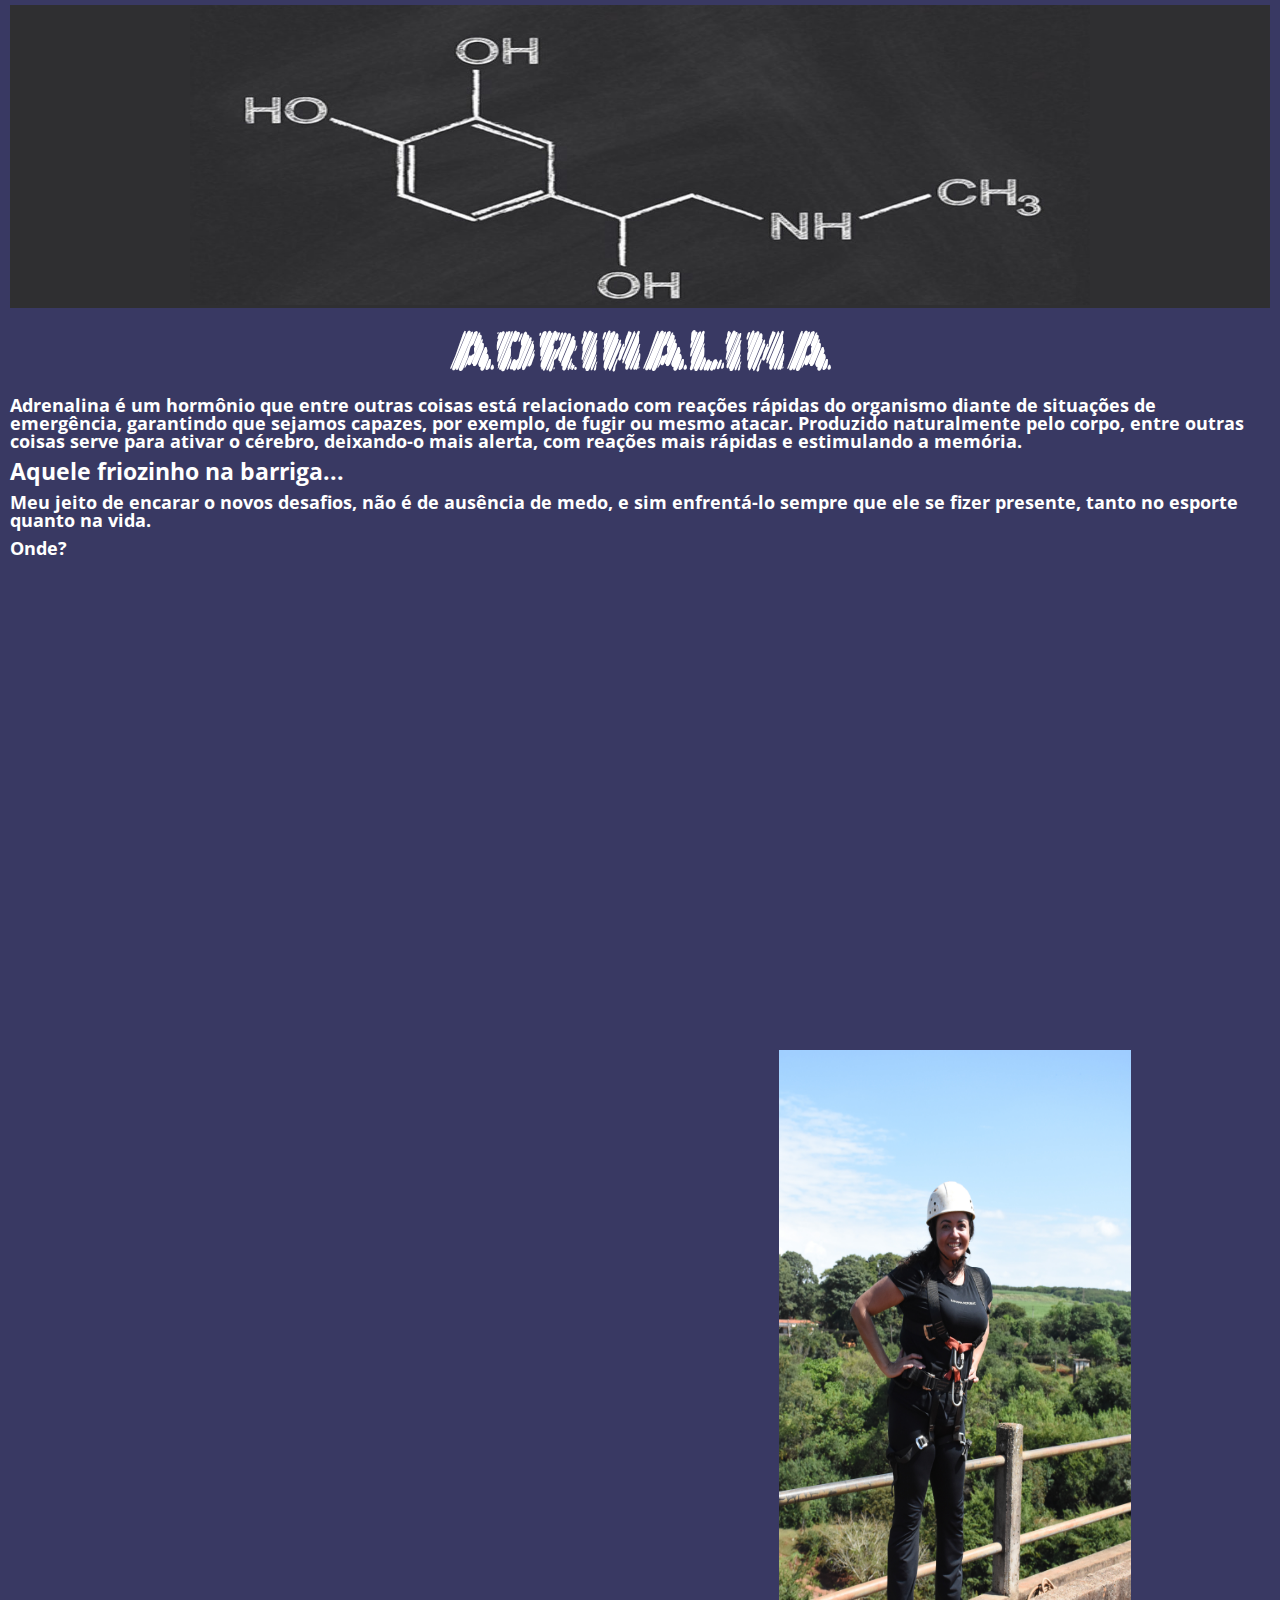
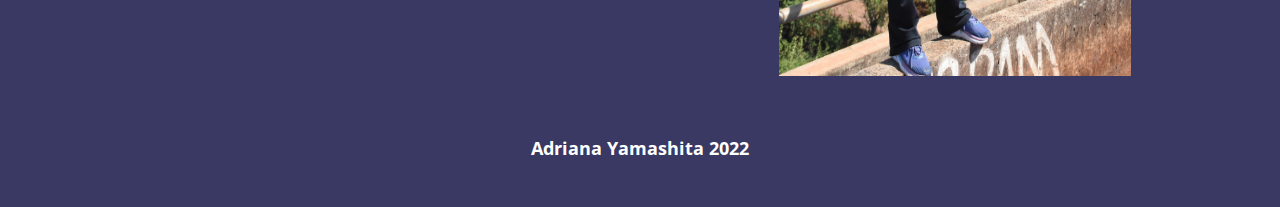
<file: index.html>
<!DOCTYPE html>
<html lang="pt-br">
	<head>
		<meta charset="UTF-8">
		<meta name="viewport" content="width=device-width">
		<title>Adrinalina</title>
		
		<link rel="stylesheet" href="reset.css">
		<link rel="stylesheet" href="style.css">

		<link <link rel="preconnect" href="https://fonts.googleapis.com">
		<link rel="preconnect" href="https://fonts.gstatic.com" crossorigin>
		<link href="https://fonts.googleapis.com/css2?family=Inter&family=Rubik+Marker+Hatch&display=swap" rel="stylesheet">
		
		<link rel="preconnect" href="https://fonts.googleapis.com">
		<link rel="preconnect" href="https://fonts.gstatic.com" crossorigin>
		<link href="https://fonts.googleapis.com/css2?family=Inter&family=Noto+Sans+JP:wght@300&family=Open+Sans:ital,wght@1,300&family=Rubik+Marker+Hatch&display=swap" rel="stylesheet">
		
		
	</head>

	<body>
		<header>
				<h1><img width="900" height="300" src="logo.jpg" alt="formula do hormonio adrenalina"></h1>
				<h2>ADRINALINA</h2>
		</header>
		
		<div class="texto">
			<p id="adrenalina"><b>Adrenalina</b> é um hormônio que entre outras coisas está relacionado com reações rápidas do organismo diante de situações de emergência, garantindo que sejamos capazes, por exemplo, de fugir ou mesmo atacar. Produzido naturalmente pelo corpo, entre outras coisas serve para ativar o cérebro, deixando-o mais alerta, com reações mais rápidas e estimulando a memória.</p>

			<p id="friozinho"><b>Aquele friozinho na barriga...</b></p>

			<p id="meu">Meu jeito de encarar o novos desafios, não é de ausência de medo, e sim enfrentá-lo sempre que ele se fizer presente, tanto no esporte quanto na vida.</p>
		</div>

		<section class="mapa">
			<h3 class="titulo-principal">Onde?</h3>
			<div class="mapa-conteudo">
				<iframe src="https://www.google.com/maps/embed?pb=!1m18!1m12!1m3!1d3685.5586289713265!2d-47.439297785090076!3d-22.52073728520951!2m3!1f0!2f0!3f0!3m2!1i1024!2i768!4f13.1!3m3!1m2!1s0x94c881e21e5f7821%3A0xf9804f7bd9c49f34!2sPonte%20do%20Esqueleto%20Rope%20Jump%20Alta%20Queda!5e0!3m2!1sen!2sbr!4v1664133363250!5m2!1sen!2sbr" width="600" height="450" style="border:0;" allowfullscreen="" loading="lazy" referrerpolicy="no-referrer-when-downgrade"></iframe>
			</div>
		</section>

		<section class="midia">
			<div class="video">
				<iframe width="352" height="626" src="https://www.youtube.com/embed/ioQ1rrwbI38" title="Salto Ponte do Esqueleto 2022 09 25" frameborder="0" allow="accelerometer; autoplay; clipboard-write; encrypted-media; gyroscope; picture-in-picture" allowfullscreen></iframe>
	
			</div>
		
			<div class="foto">
				<img width="352" height="626" src="foto.jpg" alt="imagem da autora paramentada para o salto">
			</div>
		</section>

		<footer>
			<p class="rodapé">Adriana Yamashita 2022</p>
		</footer>
	</body>
</html>
</file>
<file: style.css>
h1 {
    margin-top: 5px;
    margin-bottom: 15px;
    text-align: center;
    background-color: #2f2f31;
}

h2 {
    text-align: center;
    font-family: 'Rubik Marker Hatch', cursive; 
    font-size: 58px;
    color: white;
    margin-bottom: 15px;
}

.texto {
    color: white;
}

body {
    margin-left: 10px;
    margin-right: 10px;
    background-color:  rgb(57, 57, 99);
}

p {
    font-family: 'Open Sans', sans-serif;
    font-weight: bold;
    font-size: 18px;
    margin-bottom: 10px;
}

p#friozinho {
    font-size: 23px;
    margin-bottom: 10px;
}

h3 {
    font-family: 'Open Sans', sans-serif;
    font-weight: bold;
    font-size: 18px;
    margin-bottom: 20px;
    color: white;
}

.mapa {
    margin-bottom: 20px;
}

.mapa-conteudo {
    background-color: rgb(57, 57, 99);
    text-align: center;
}

.midia {
    display: flex;
    text-align: center;
}

.video {
    width: 50%;
    margin-bottom: 20px;
}

.foto {
    width: 50%;
    margin-bottom: 20px;
}

footer {
    padding: 40px 0;
    text-align: center;
    background-color: rgb(57, 57, 99);
    color: white;
}
</file>
